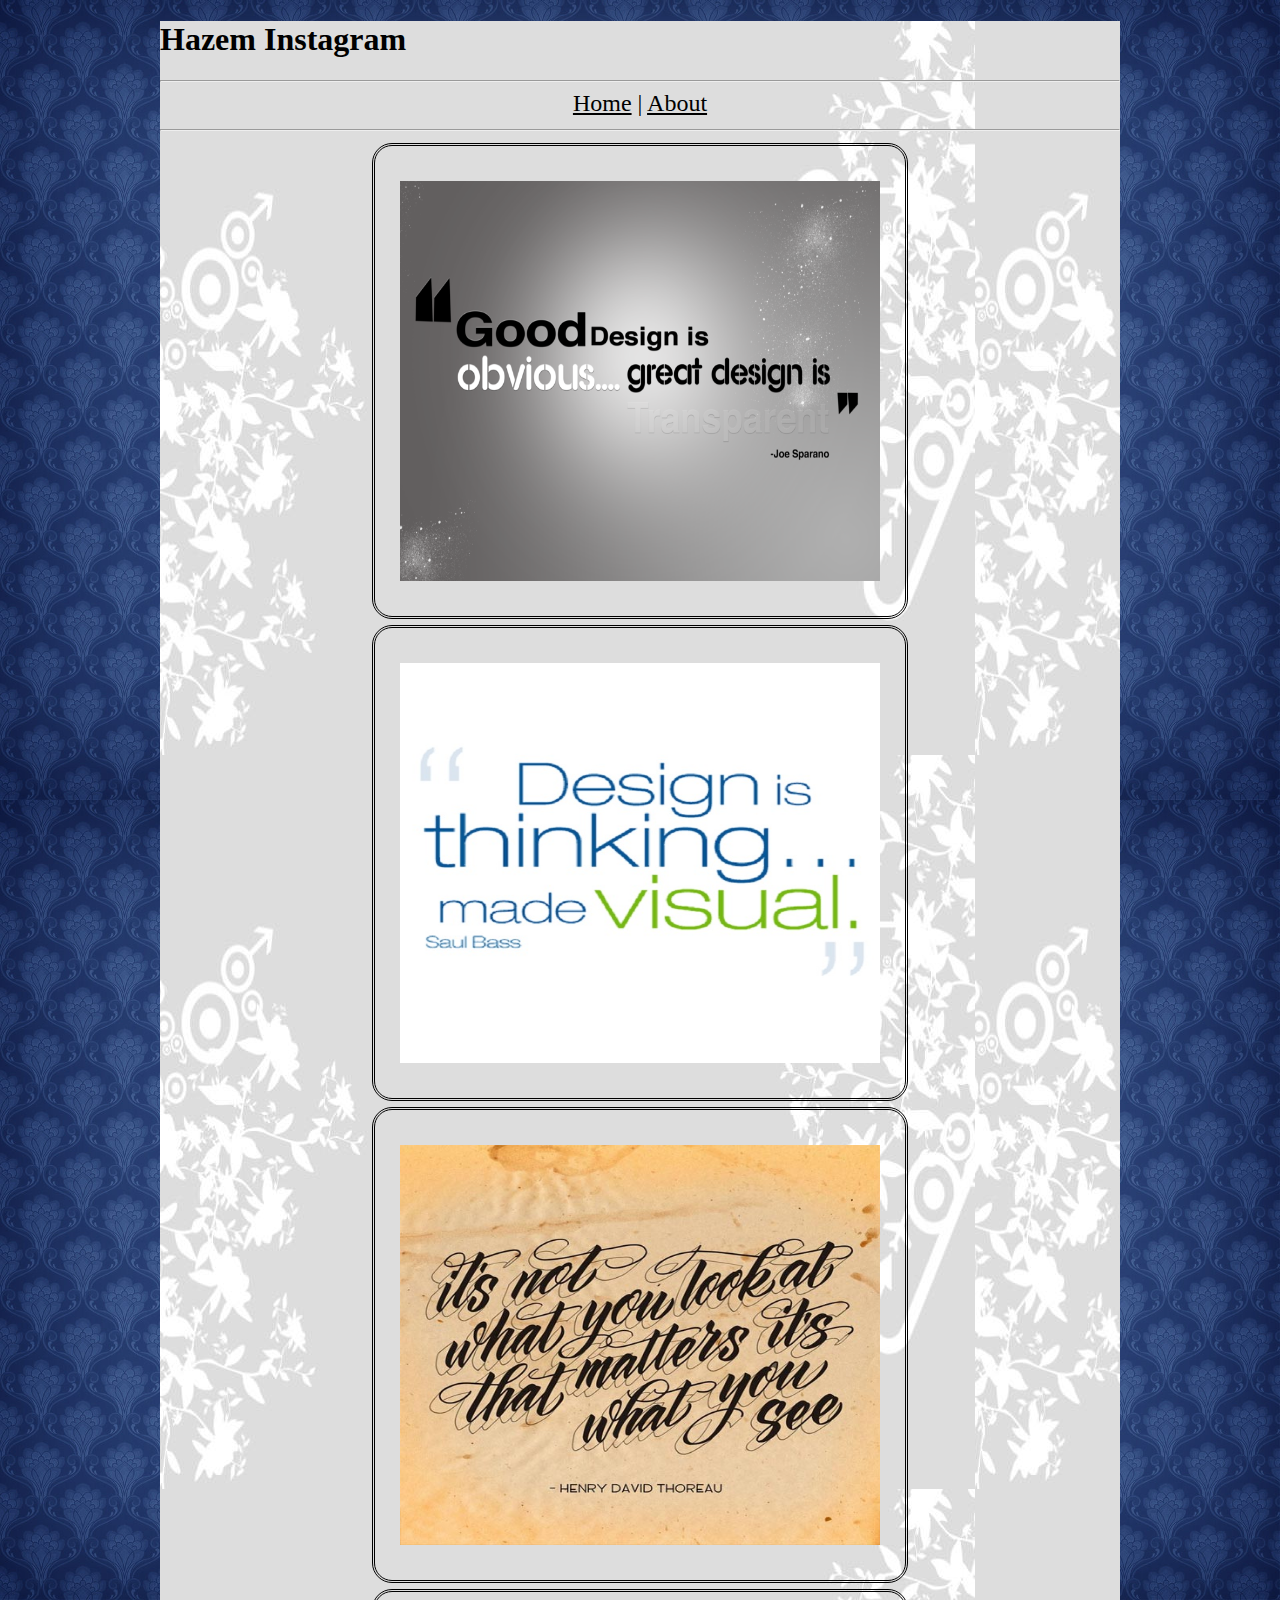
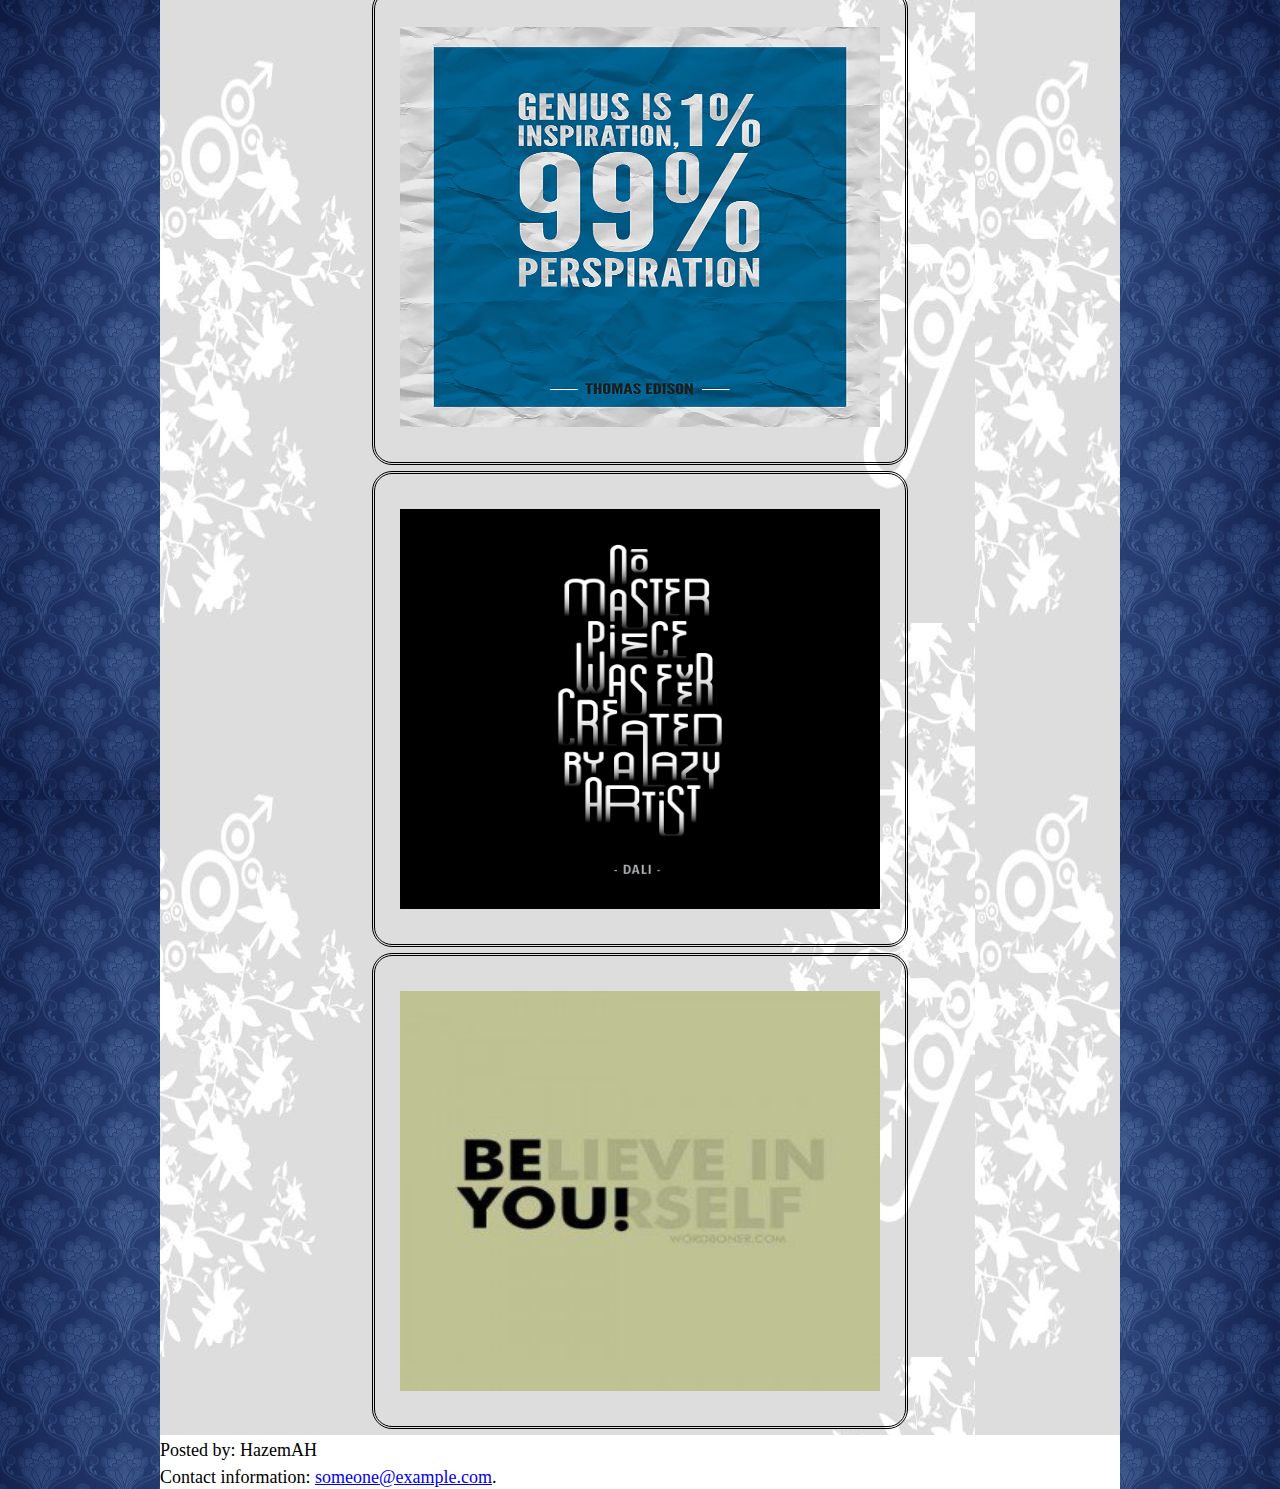
<file: index.html>
<!DOCTYPE html>
<html>
<head>
<link rel="stylesheet" type="text/css" href="style.css">
	<title>My Instagram</title>
	</head>
	
<div id="page">
<body class="container">


<h1>Hazem Instagram</h1>
<center>
  <hr /> <font size="5"> <a href=".\index.html" class="category"> Home</a> | <a href=".\about.html" class="category"> About</a> 
  <hr />

  <div>
		<img src="imgs\img1.jpg" alt="quote 1" >
	</div>
	<div>
		<img src="imgs\img2.jpg" alt="quote 2" >
	</div>
	<div>
		<img src="imgs\img3.jpg" alt="quote 3" >
	</div>
	<div>
		<img src="imgs\img4.jpg" alt="quote 4" class="img">
	</div>
	<div>
		<img src="imgs\img5.jpg" alt="quote 5" >
	</div>
	<div>
		<img src="imgs\img6.jpg" alt="quote 6" >
	</div>
	
</center>

</div></body>

<footer>
<font size="4">
  Posted by: HazemAH<br/>
  Contact information: <a href="mailto:someone@example.com">someone@example.com</a>.</font>
  </footer>
</html>
</file>
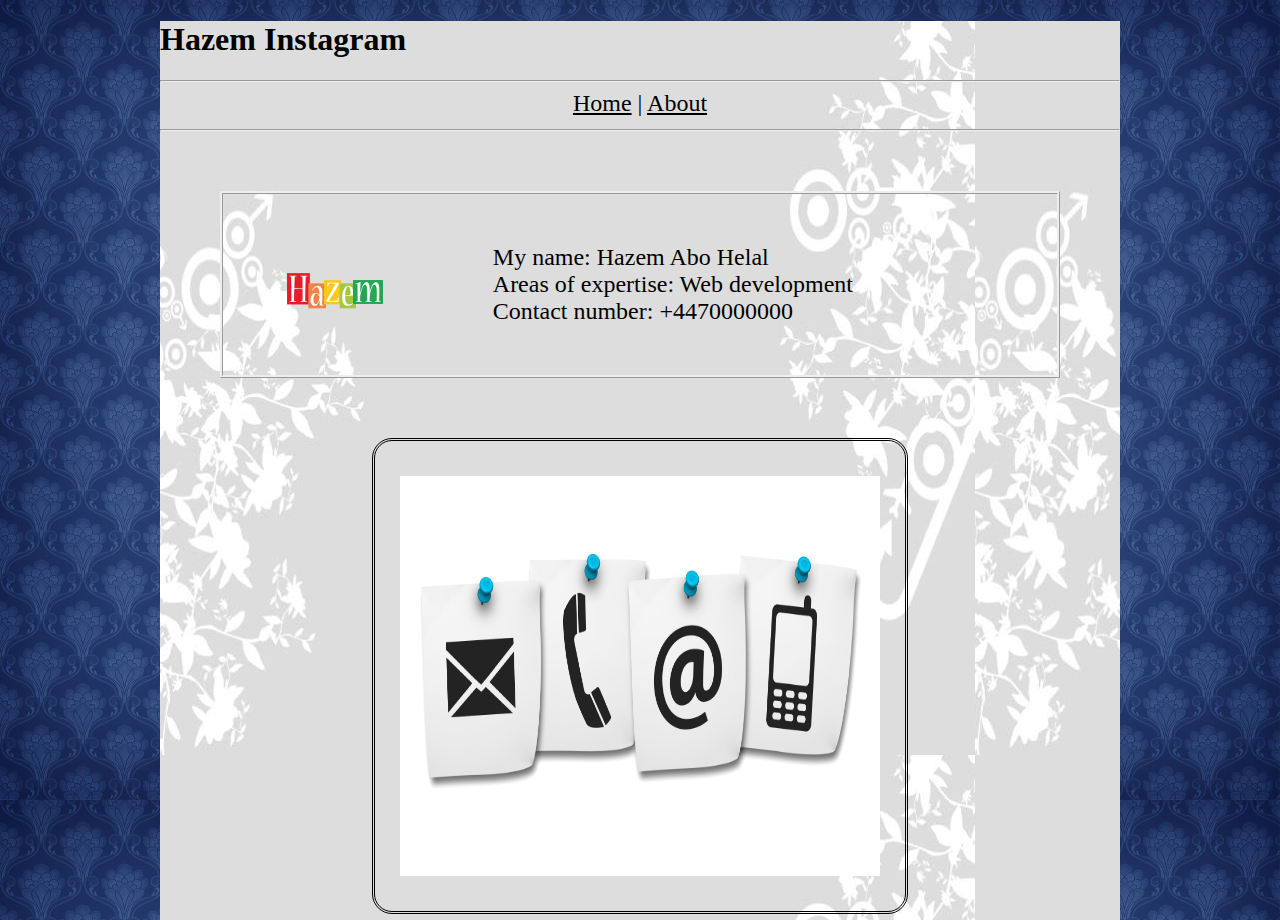
<file: about.html>
<!DOCTYPE html>
<html>
<head>
<link rel="stylesheet" type="text/css" href="style.css">
	<title>About me</title>
</head>
<div id="page">
<body class="container">


<h1>Hazem Instagram</h1>
<center>
  <hr /> <font size="5"> <a href=".\index.html" class="category"> Home</a> | <a href=".\about.html" class="category"> About</a> 
  <hr />
  <img src="imgs/hazem.jpg" class="float-left">
<ul class="about">
	<li>My name: Hazem Abo Helal</li>
	<li>Areas of expertise: Web development</li>
	<li>Contact number: +4470000000</li>
</h2>
</ul>
<img src="imgs/contactme.jpg" alt="contactme">
</body>
</html>
</file>
<file: style.css>
html { 
	background-image: url(imgs/background2.jpg);
	background-size: 100%;
} 

#page {
  margin-left:auto;
  margin-right:auto;
  width:100%;
  color: #000;
  background-image: url("imgs/background1.jpg");
}

.container {
	width: 960px;
	background-color: white;
	margin: 0 auto;
}

 img {
  	margin-left: 0px;
 	margin-right: 0px;
 	margin-top: 10%;
 	border: double;
 	border-radius: 20px;
	margin: auto;
	width: 50%;
	height: 400px;
	padding: 35px 25px 35px 25px;
 }
 .category {
 	color: black;
 }
.category:hover {
	background:  #c8dae0;
	font-weight: bolder;
}

.about {
	padding: 50px;
	margin: 60px;
	font-family: times;
	list-style-type: none;
	border: ridge;
	text-align: left;
	
		}

.float-left {
  float: left;
  padding: 50px;
  margin: 60px;
  margin-left: 8%;
  width: 10%;
  height: 10%;
  border: none;
}

ul {

}
</file>
